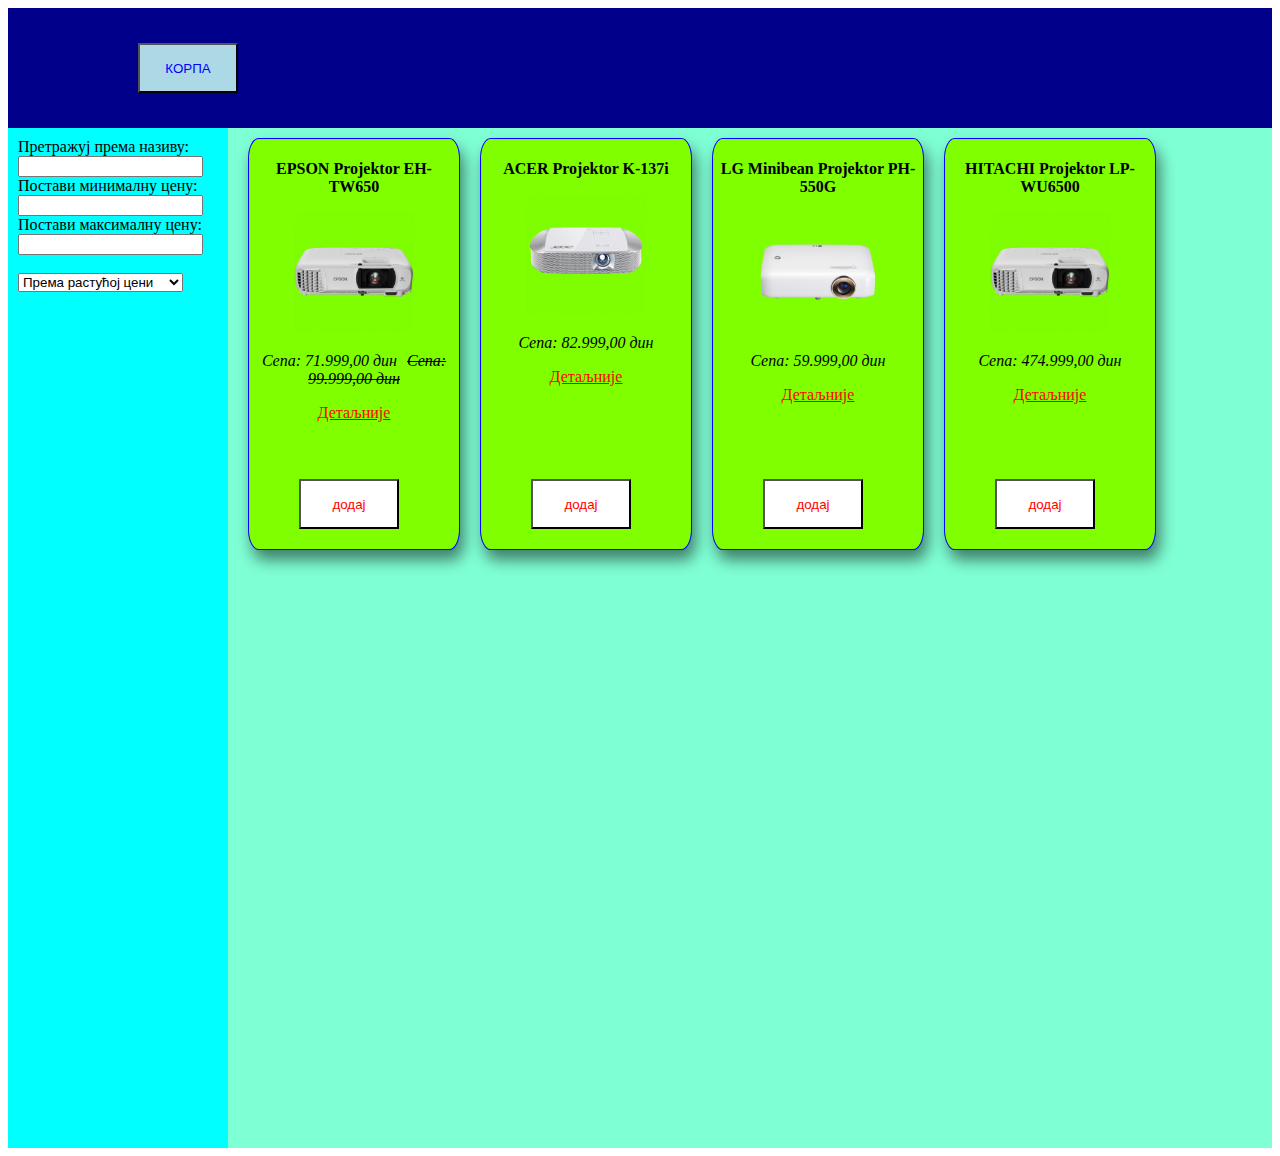
<file: index.html>
<!DOCTYPE html>
<html lang="en">
<head>
    <meta charset="UTF-8">
    <meta name="viewport" content="width=device-width, initial-scale=1.0">
    <meta http-equiv="X-UA-Compatible" content="ie=edge">
    <title>Продавница</title>
    <link rel="stylesheet" href="webShop.css">
</head>
<body>
    <div class="zaglavlje">
        <button id="dugmeKorpa" class="dugmeZaglavlje">КОРПА</button>
    </div>
    <div class="container">

        <nav class="filter">
            Претрaжуј према називу: <input type="text"> <br>
            Постави минималну цену: <input type="number"> <br>
            Постави максималну цену: <input type="number"> <br> <br>
            <select name="" id="kriterijum">
                <option value="1">Према растућој цени</option>
                <option value="-1">Према опадајућoј цени</option>
            </select>
        </nav>

        <div class="products">

        </div>
    </div>


    <script src="bibilioteka.js"></script>
    <script src="podaci.js"></script>
    <script src="listaProizvoda.js"></script>
    <script src="korpa.js"></script>
    <script src="metode.js"></script>
    <script src="proizvodi.js"></script>
</body>
</html>
</file>
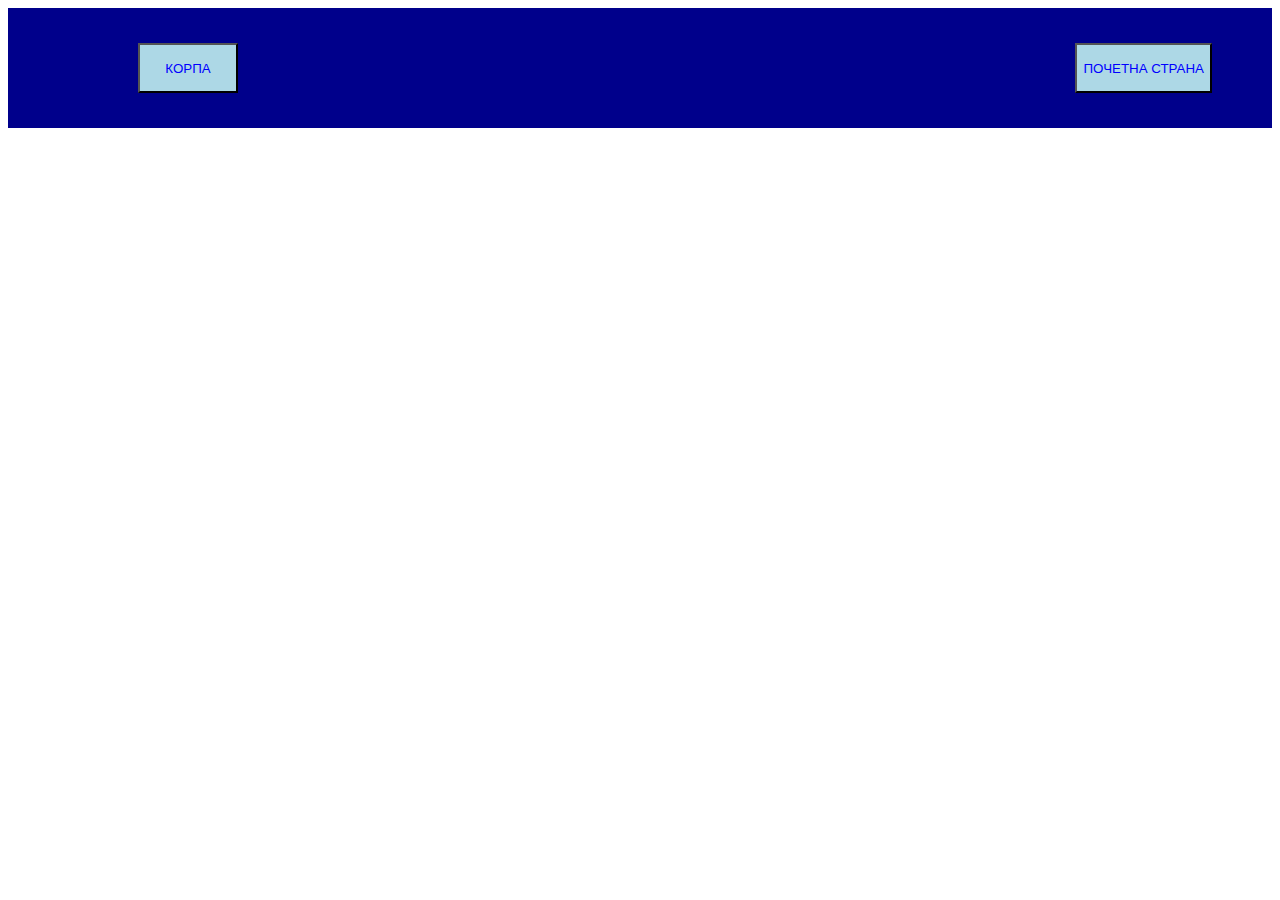
<file: detaljnije.html>
<!DOCTYPE html>
<html lang="en">
<head>
    <meta charset="UTF-8">
    <meta name="viewport" content="width=device-width, initial-scale=1.0">
    <meta http-equiv="X-UA-Compatible" content="ie=edge">
    <title>Детаљније</title>
    <link rel="stylesheet" href="webShop.css">
</head>
<body>
        <div class="zaglavlje">
                <button id="dugmeKorpa" class="dugmeZaglavlje">КОРПА</button>
                <button id="pocetna" class="dugmeZaglavlje">ПОЧЕТНА СТРАНА</button>
            </div>
    <div class="proizvodDetaljnije">

    </div>

    
    <script src="bibilioteka.js"></script>
    <script src="podaci.js"></script>
    <script src="listaProizvoda.js"></script>
    <script src="korpa.js"></script>
    <script src="metode.js"></script>
    <script src="detaljnije.js"></script>
</body>
</html>
</file>
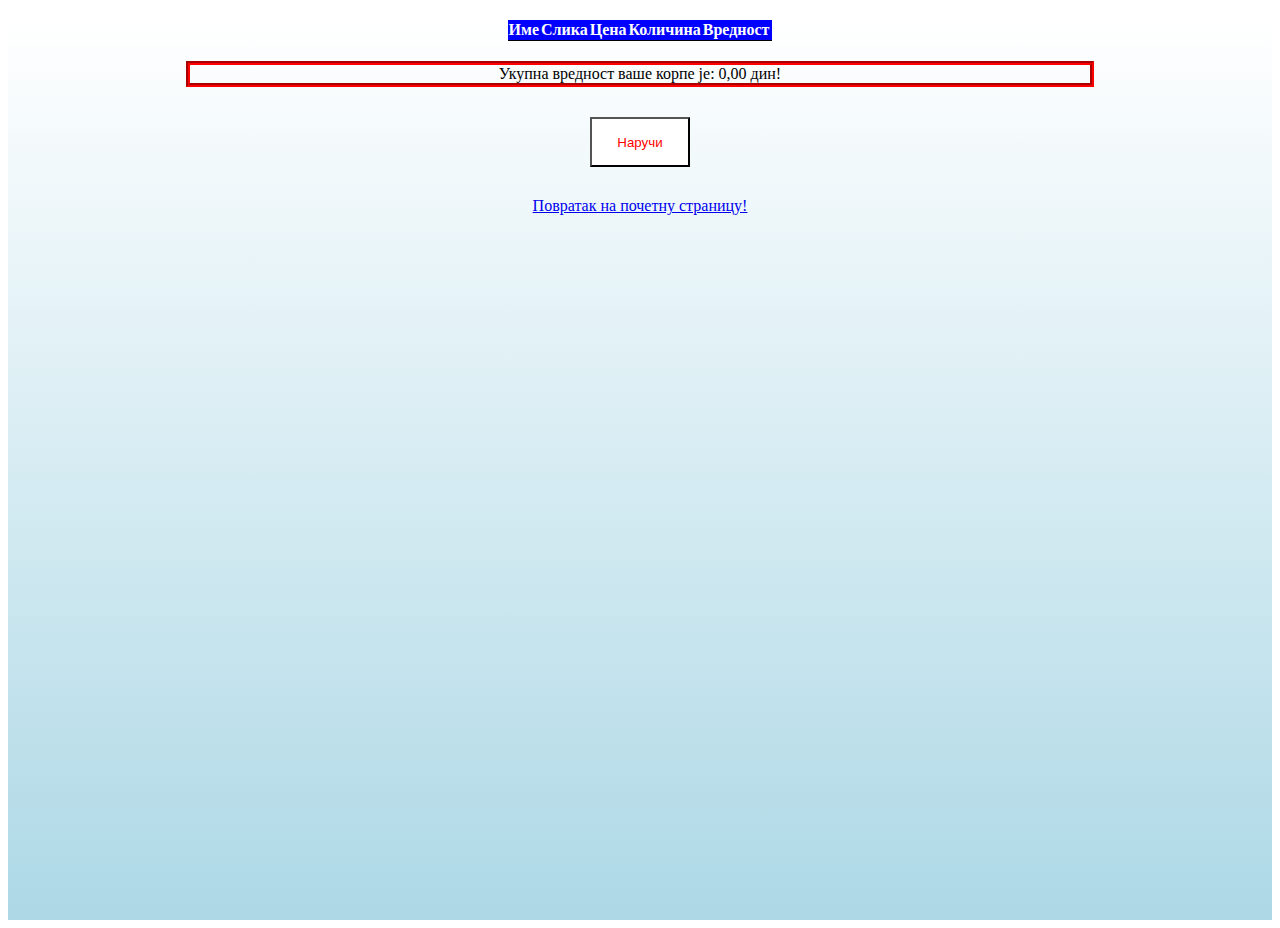
<file: korpa.html>
<!DOCTYPE html>
<html lang="en">
<head>
    <meta charset="UTF-8">
    <meta name="viewport" content="width=device-width, initial-scale=1.0">
    <meta http-equiv="X-UA-Compatible" content="ie=edge">
    <title>Корпа</title>
    <link rel="stylesheet" href="webShop.css">
</head>
<body>
    <div class="korpa">
        <table>
            <tr>
                <th>Име</th>
                <th>Слика</th>
                <th>Цена</th>
                <th>Количина</th>
                <th>Вредност</th>
                <th></th>
            </tr>
        </table>

        <div class="rezKorpe"></div>

        <div class="centar">
            <button class="dugme" id="naruci">Наручи</button> <br>
            <a href="index.HTML">Повратак на почетну страницу!</a>
        </div>
       
    </div>

    
    <script src="bibilioteka.js"></script>
    <script src="podaci.js"></script>
    <script src="listaProizvoda.js"></script>
    <script src="korpa.js"></script>
    <script src="metode.js"></script>
    <script src="korpaStranica.js"></script>
</body>
</html>
</file>
<file: webShop.css>
.zaglavlje{
    background-color: darkblue;
    color: white;
    height: 120px;
    padding-left: 100px;
    display: flex;
    justify-content: space-between;
    align-items: center;
    padding-right: 30px;
}

.zaglavlje a:link{
    color: white;
}

.zaglavlje a:visited{
 color: white;
}

.container{
    display:flex;
    background-color: aquamarine;
    min-height: 1000px;
    margin: 0 auto;
}

.filter{
    width: 200px;
    flex-grow: 0;
    margin-right: 10px;
    background-color: aqua;
    min-height: 1000px;
    height: 100%;
    padding: 10px;
}

.products{
    min-width: 600px;
    flex-grow: 1;
    min-height: 1000px;
    height: 100%;
    display: flex;
    flex-wrap: wrap;
}

.item{
    background-color: chartreuse;
    border: 1px solid blue;
    width: 200px;
    height: 400px;
    text-align: center;
    border-radius: 5%;
    box-shadow: 4px 10px 15px rgba(0, 0, 0, 0.5);
    transition: all 0.3s;
    margin: 10px;
    padding: 5px;
    position: relative;
}

.item:hover{
    box-shadow: 4px 20px 30px rgba(0, 0, 0, 0.5);
    cursor: pointer;
}

.smallPicture{
    border: 1px solid blue;
    background-color: #FEFEFE;
}

.namePr{
    /* text-transform: uppercase; */
    font-weight: bold;
}

.cena{
    font-style: italic;
}

.cena-precrtana{
    margin-left: 10px;
    text-decoration: line-through;
}

.smallDes{
    margin: 5px;
}

.proizvodDetaljnije{
    background-color: aquamarine;
    display:flex;
    justify-content: center;
}

.itemL{
    flex-grow:1;
    background-color: chartreuse;
    text-align: center;
    min-width: 700px; 
}



.nameL{
    margin: 0px;
    margin-bottom: 2em;
    padding-top: 1em;
    font-weight: bold;
    font-size: 2em;
    text-transform: uppercase;
}

.largePicure{
    border: 5px groove blue;
    background-color: #FEFEFE;
    border-radius: 3%;
    box-shadow: 0px 4px 8px rgba(0, 0, 0, 0.5);
    transition: all 0.3s;
}

.largePicure:hover{
    box-shadow: 0px 8px 16px rgba(0, 0, 0, 0.5);
}

.bigDes{
    font-weight: bold;
}

.bigDes:nth-child(2n){
    background-color: rgb(112, 168, 56);
}

.bigDes-precrtano{
    text-decoration: line-through;
}

.bigDes-usteda{
    font-size: 0.9em;
}

.linkDetaljnije{
    color:red;
}

.linkDetaljnije:link{
    color:red;
}

.linkDetaljnije:visited{
    color:red;
}

.dugme{
    cursor: pointer;
    color: red;
    background-color: white;
    margin: 30px;
    transition: all 0.3s;
    min-width: 100px;
    min-height: 50px;
    
}

.dugme:hover{
    color: white;
    background-color: darkgreen;
    transform: scale(1.1);
}

.dugme1{
    position: absolute;
    bottom: -10px; 
    left: 20px;
}

.korpa{
    background-image: linear-gradient(white,lightblue);
    min-height: 100vh;
}

.maloDugme{
    color:blue;
}

.maloDugme:hover{
    color:red;
}

table{
    margin: 20px auto;
    border-spacing: 0px;
}

th{
    border-bottom: 1px solid black;
    color:white;
}

td{
    border-bottom: 1px solid black;
    width: 150px;
    height: 150px;
    text-align: center;
}

.celija{
    color: red;
}

tr{
    background-color: aqua;
}

tr:first-child{
    background-color:blue;
}

tr:nth-child(2n){
    background-color: lightgoldenrodyellow;
}

.rezKorpe{
    border: 4px groove red;
    text-align: center;
    max-width: 900px;
    margin: 0 auto;
}

.centar{
    text-align: center;
}

.dugmeZaglavlje{
    cursor: pointer;
    color: blue;
    background-color: lightblue;
    margin: 30px;
    transition: all 0.3s;
    min-width: 100px;
    min-height: 50px;
}

.dugmeZaglavlje:hover{
    color: white;
    background-color: darkgreen;
    transform: scale(1.1);
}

@media all and (max-width: 650px) {
    .products{
        min-width: 300px;
    }
}
</file>
